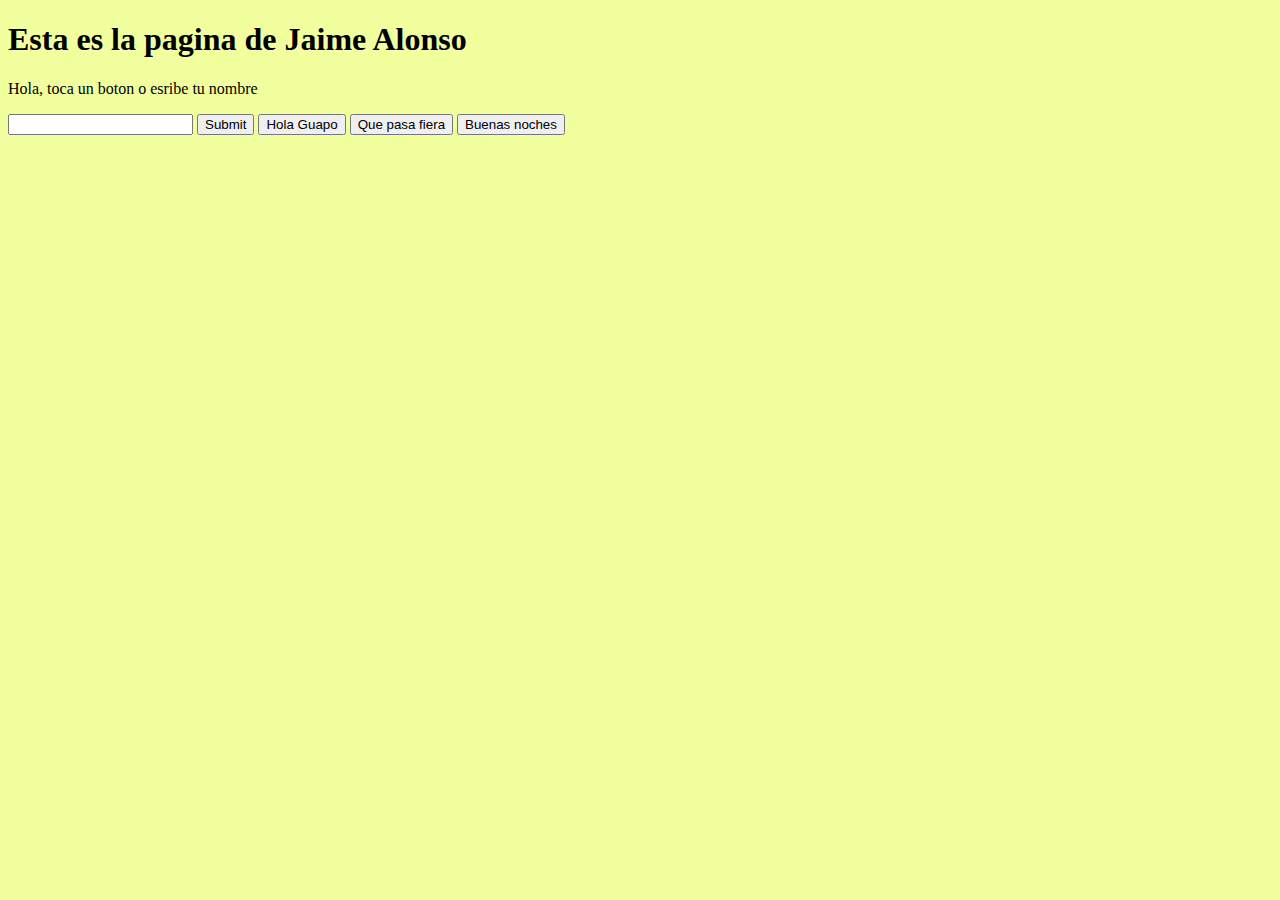
<file: index.html>
<!DOCTYPE html>
<html lang="en">
<head>
    <meta charset="UTF-8">
    <meta name="viewport" content="width=device-width, initial-scale=1.0">
    <title>Document</title>

    <link rel="stylesheet" href="css/paginasimple.css">
    <script src="js/paginasimple.js"></script>
</head>
<body>
    
    <p><h1>Esta es la pagina de Jaime Alonso</h1></p>
    <p id="texto">Hola, toca un boton o esribe tu nombre</p>
    <input type="text" id="nombre" value="">
    <input type="submit" id="boton">
    <input type="button" name="saludo" value="Hola Guapo">
    <input type="button" name="saludo" value="Que pasa fiera">
    <input type="button" name="saludo" value="Buenas noches">


</body>
</html>
</file>
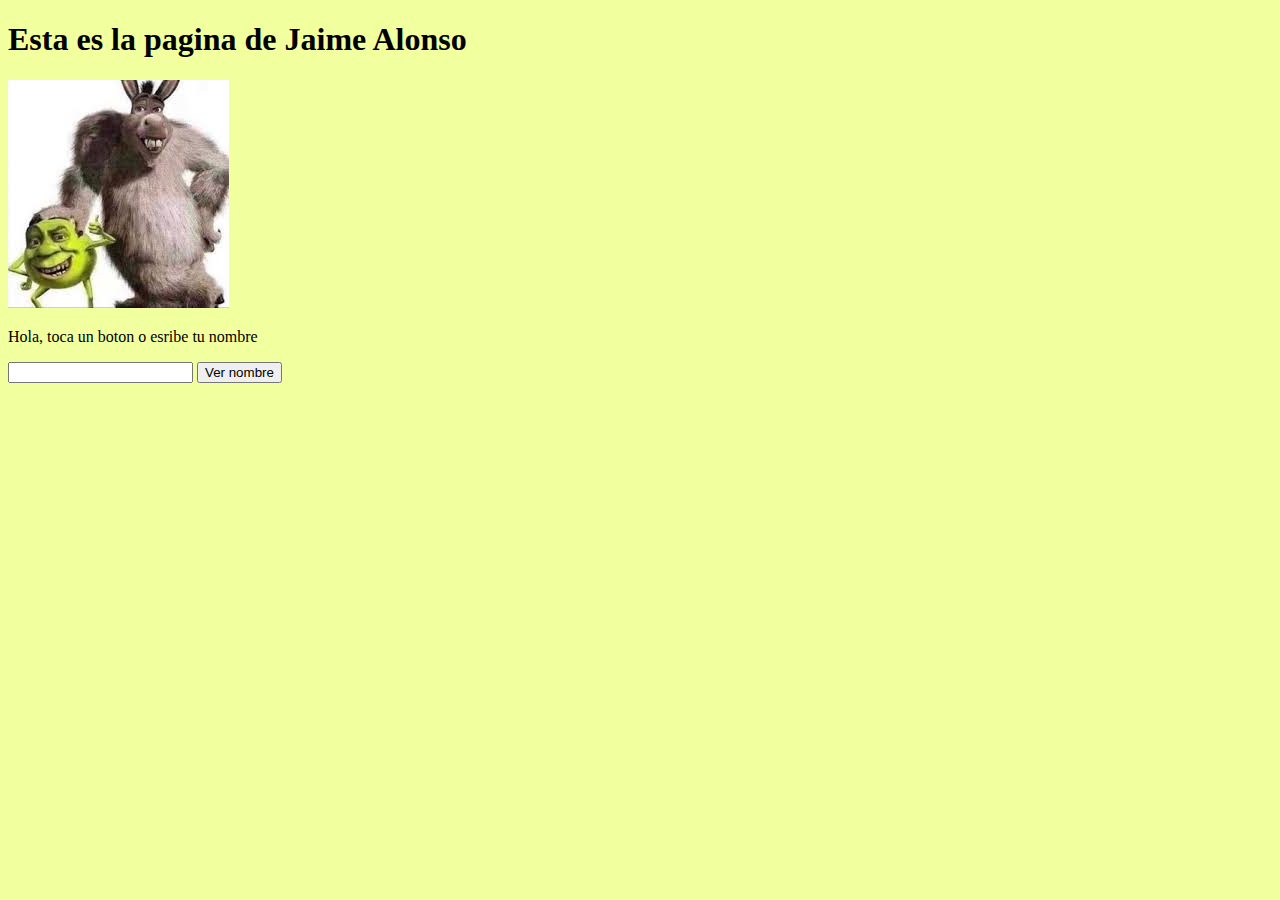
<file: indexold.html>
<!DOCTYPE html>
<html lang="en">
<head>
    <meta charset="UTF-8">
    <meta name="viewport" content="width=device-width, initial-scale=1.0">
    <title>Document</title>

    <link rel="stylesheet" href="css/paginasimple.css">
    <script src="js/paginasimple.js"></script>
</head>
<body>
    
    <p><h1>Esta es la pagina de Jaime Alonso</h1></p> 
    <img src="/imagenes/shrek.jpg">
    <p id="texto">Hola, toca un boton o esribe tu nombre</p>
    <input type="text" id="nombre" value="">
    <input type="submit" id="boton" value="Ver nombre">
</body>
</html>
</file>
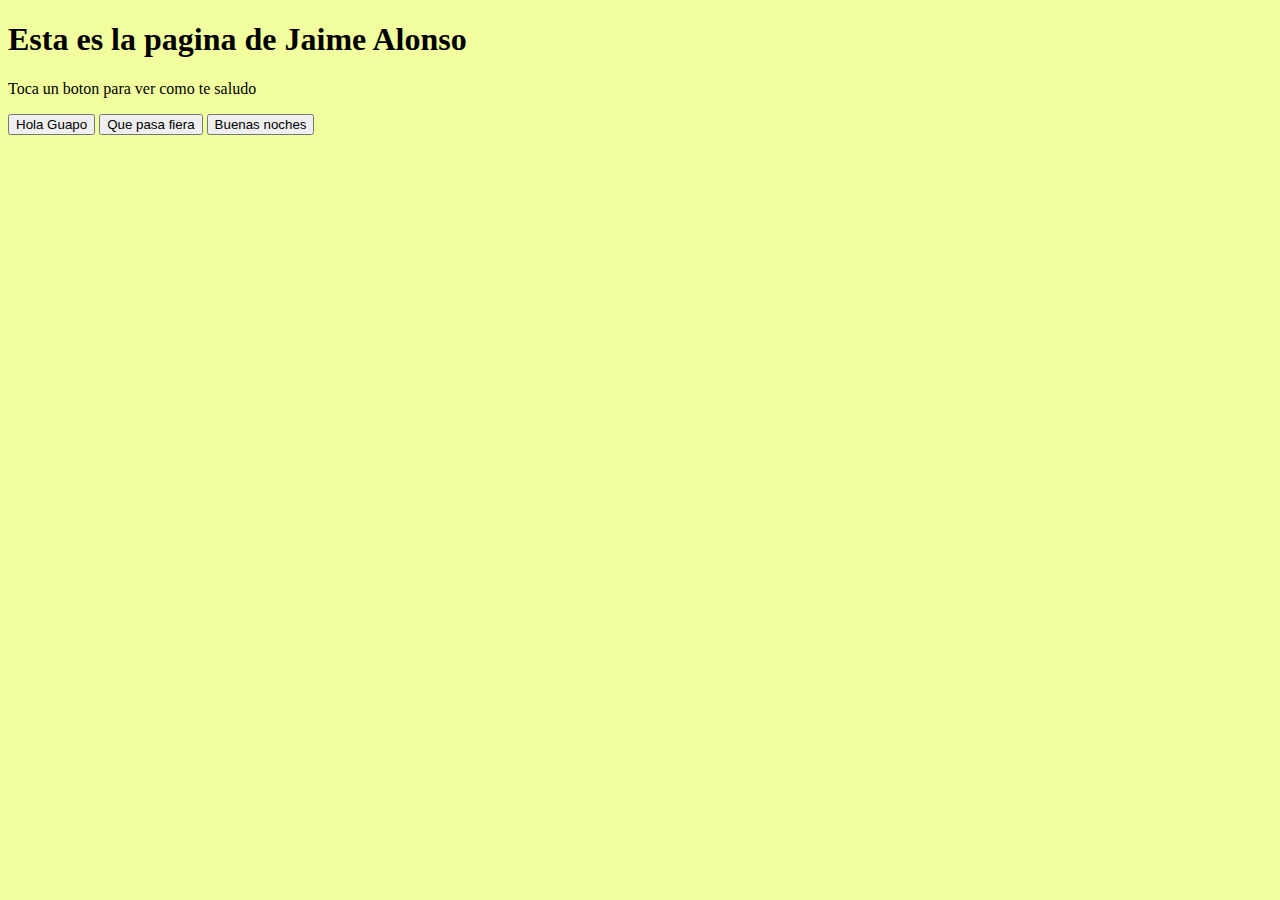
<file: Paginasimple.html>
<!DOCTYPE html>
<html lang="en">
<head>
    <meta charset="UTF-8">
    <meta name="viewport" content="width=device-width, initial-scale=1.0">
    <title>Document</title>

    <link rel="stylesheet" href="css/paginasimple.css">
    <script src="js/paginasimple.js"></script>
</head>
<body>
    
    <p><h1>Esta es la pagina de Jaime Alonso</h1></p>
    <p id="texto">Toca un boton para ver como te saludo</p>

    <input type="button" name="saludo" value="Hola Guapo">
    <input type="button" name="saludo" value="Que pasa fiera">
    <input type="button" name="saludo" value="Buenas noches">

</body>
</html>
</file>
<file: css/paginasimple.css>
body{
    background-color: rgb(242, 255, 158);
}
</file>
